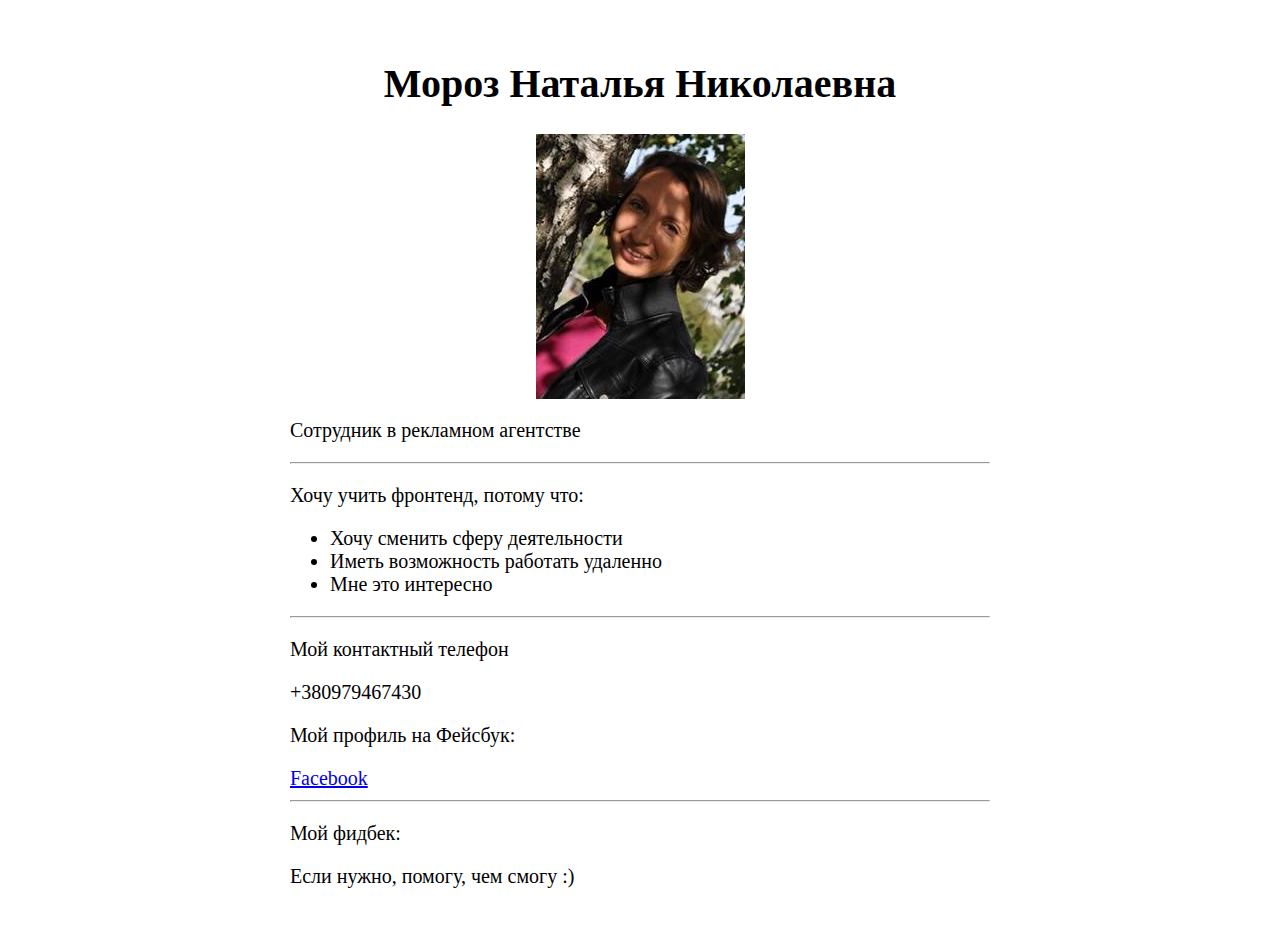
<file: index.html>
<!DOCTYPE html>
<html>
<head>
  <meta charset='UTF-8'>
  <title>Document</title>
  <link rel='stylesheet' href='style1.css'>
</head>

<body>

   <div class="content">
		   <h1>Мороз Наталья Николаевна</h1>
		   <img class='foto' src='foto.jpg' alt='Мое фото'>
		   <p> Сотрудник в рекламном агентстве</p>
       <hr>

			 <p>Хочу учить фронтенд, потому что:</p>
		     <ul>
			      <li>Хочу сменить сферу деятельности</li>
			      <li>Иметь возможность работать удаленно</li>
			      <li>Мне это интересно</li>
		     </ul>
      <hr>

  		<p>Мой контактный телефон</p>
		  <p>+380979467430</p>
		  <p>Мой профиль на Фейсбук:</p>
		  <a href='https://www.facebook.com/profile.php?id=100004509581537' target='_blank'>Facebook</a>
		  <hr>

		 <p>Мой фидбек:</p>
		 <p>Если нужно, помогу, чем смогу :)</p>

	</div>

 </body>
</html>
</file>
<file: style1.css>
h1 {
	text-align: center;
}


.content {
	width: 700px;
	padding: 25px 70px;
	background: white;
	font-size: 20px;
	margin: 0 auto;
}

.foto{
		display: block;
		margin: 0 auto;

}
</file>
